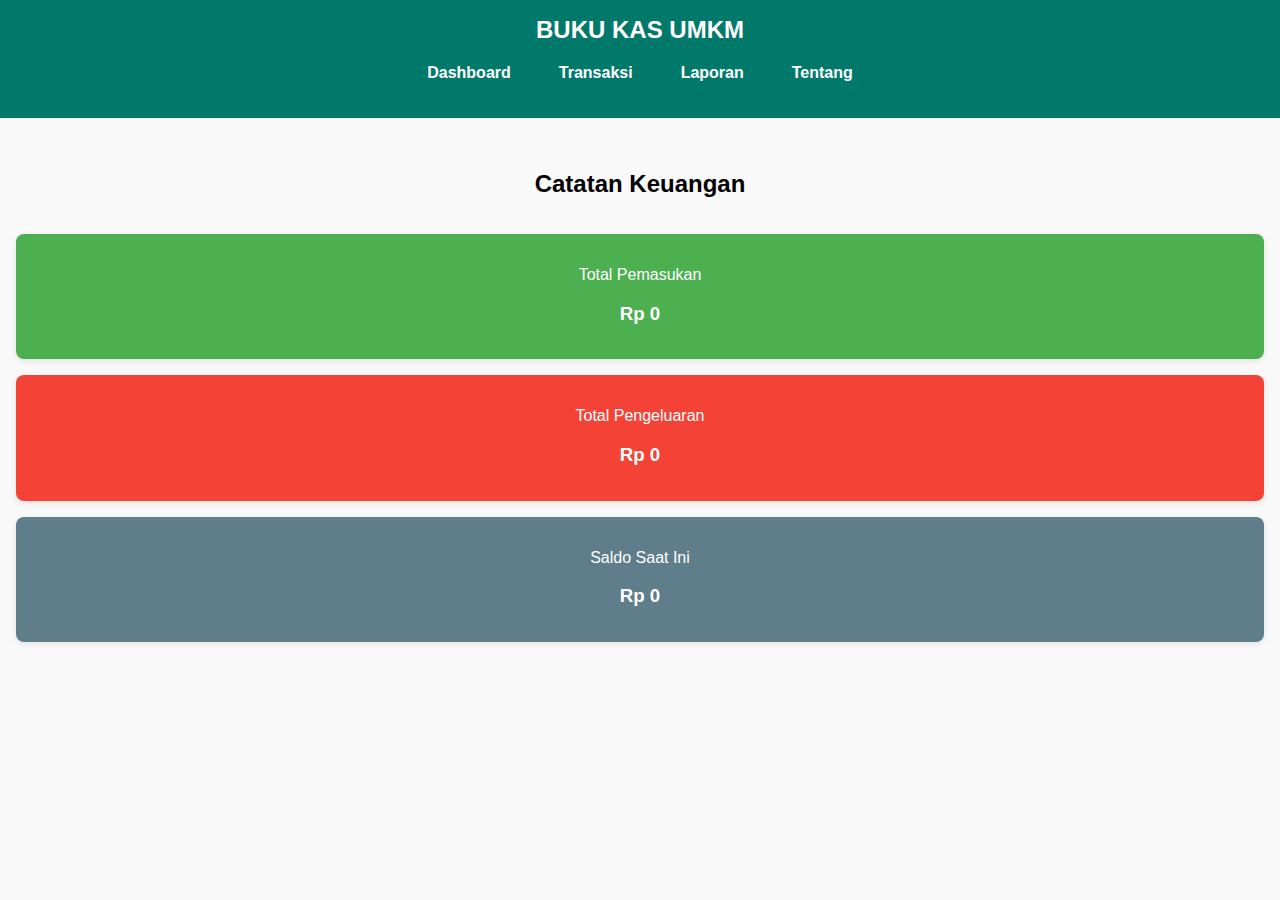
<file: index.html>
<!DOCTYPE html>
<html lang="id">
<head>
    <meta charset="UTF-8" />
    <meta name="viewport" content="width=device-width, initial-scale=1.0" />
    <title>BUKU KAS UMKM</title>
    <link rel="stylesheet" href="css/style.css" />
    <link rel="manifest" href="/manifest.json" />
    <link rel="icon" href="/Icon.png" type="image/png" />
    <meta name="theme-color" content="#00796b" />
    <script>
        if ('serviceWorker' in navigator) {
            window.addEventListener('load', function () {
                navigator.serviceWorker.register('/sw.js');
            });
        }
    </script>
</head>
<body>
    <header>
        <button class="menu-toggle">&#9776;</button>
        <h1 class="header-title">BUKU KAS UMKM</h1>
        <nav id="nav-menu">
            <a href="index.html">Dashboard</a>
            <a href="transaksi.html">Transaksi</a>
            <a href="laporan.html">Laporan</a>
            <a href="tentang.html">Tentang</a>
        </nav>
    </header>

    <main>
        <section class="ringkasan">
            <h2>Catatan Keuangan</h2>
            <div class="card hijau">
                <p>Total Pemasukan</p>
                <h3 id="totalPemasukan">Rp 0</h3>
            </div>
            <div class="card merah">
                <p>Total Pengeluaran</p>
                <h3 id="totalPengeluaran">Rp 0</h3>
            </div>
            <div class="card abu">
                <p>Saldo Saat Ini</p>
                <h3 id="saldo">Rp 0</h3>
            </div>
        </section>
    </main>

    <script src="js/app.js"></script>
    <script>
        document.addEventListener('DOMContentLoaded', () => {
            const toggle = document.querySelector('.menu-toggle');
            const nav = document.getElementById('nav-menu');
            toggle.addEventListener('click', () => {
                nav.classList.toggle('show');
            });
        });
    </script>
</body>
</html>
</file>
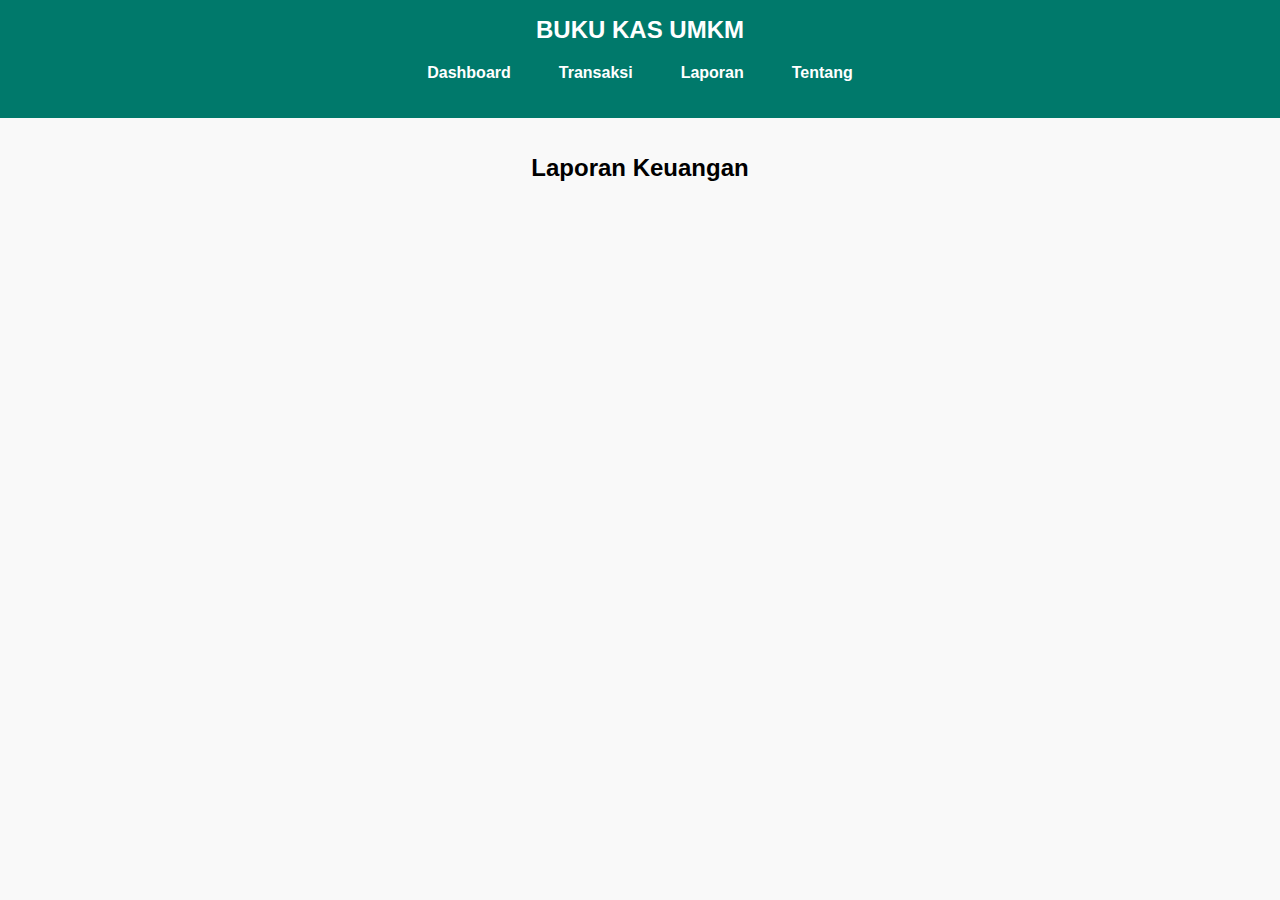
<file: laporan.html>
<!DOCTYPE html>
<html lang="id">

<head>
  <meta charset="UTF-8" />
  <meta name="viewport" content="width=device-width, initial-scale=1.0" />
  <title>BUKU KAS UMKM</title>

  <!-- Style -->
  <link rel="stylesheet" href="/css/style.css" />

  <!-- Web App Manifest -->
  <link rel="manifest" href="/manifest.json" />
  <link rel="icon" href="/icons/icon-192.png" type="image/png" />
  <meta name="theme-color" content="#00796b" />

  <!-- Service Worker -->
  <script>
    if ('serviceWorker' in navigator) {
      window.addEventListener('load', function () {
        navigator.serviceWorker.register('/sw.js');
      });
    }
  </script>
</head>

<body>
  <!-- HEADER -->
  <header>
    <button class="menu-toggle">&#9776;</button>
    <h1 class="header-title">BUKU KAS UMKM</h1>
    <nav>
      <a href="index.html">Dashboard</a>
      <a href="transaksi.html">Transaksi</a>
      <a href="laporan.html">Laporan</a>
      <a href="tentang.html">Tentang</a>
    </nav>
  </header>

  <!-- MAIN -->
  <main>
    <section class="laporan-section">
      <h2 class="judul-laporan">Laporan Keuangan</h2>
      <canvas id="grafikLaporan" width="400" height="200"></canvas>
    </section>
  </main>

  <!-- ✅ Tambahkan Chart.js dari CDN -->
  <script src="https://cdn.jsdelivr.net/npm/chart.js"></script>

  <!-- File JavaScript untuk membuat grafik -->
  <script src="js/laporan.js"></script>

  <!-- Toggle Menu Script -->
  <script>
    document.addEventListener('DOMContentLoaded', () => {
      const toggle = document.querySelector('.menu-toggle');
      const nav = document.querySelector('nav');
      toggle.addEventListener('click', () => {
        nav.classList.toggle('show');
      });
    });
  </script>
</body>

</html>
</file>
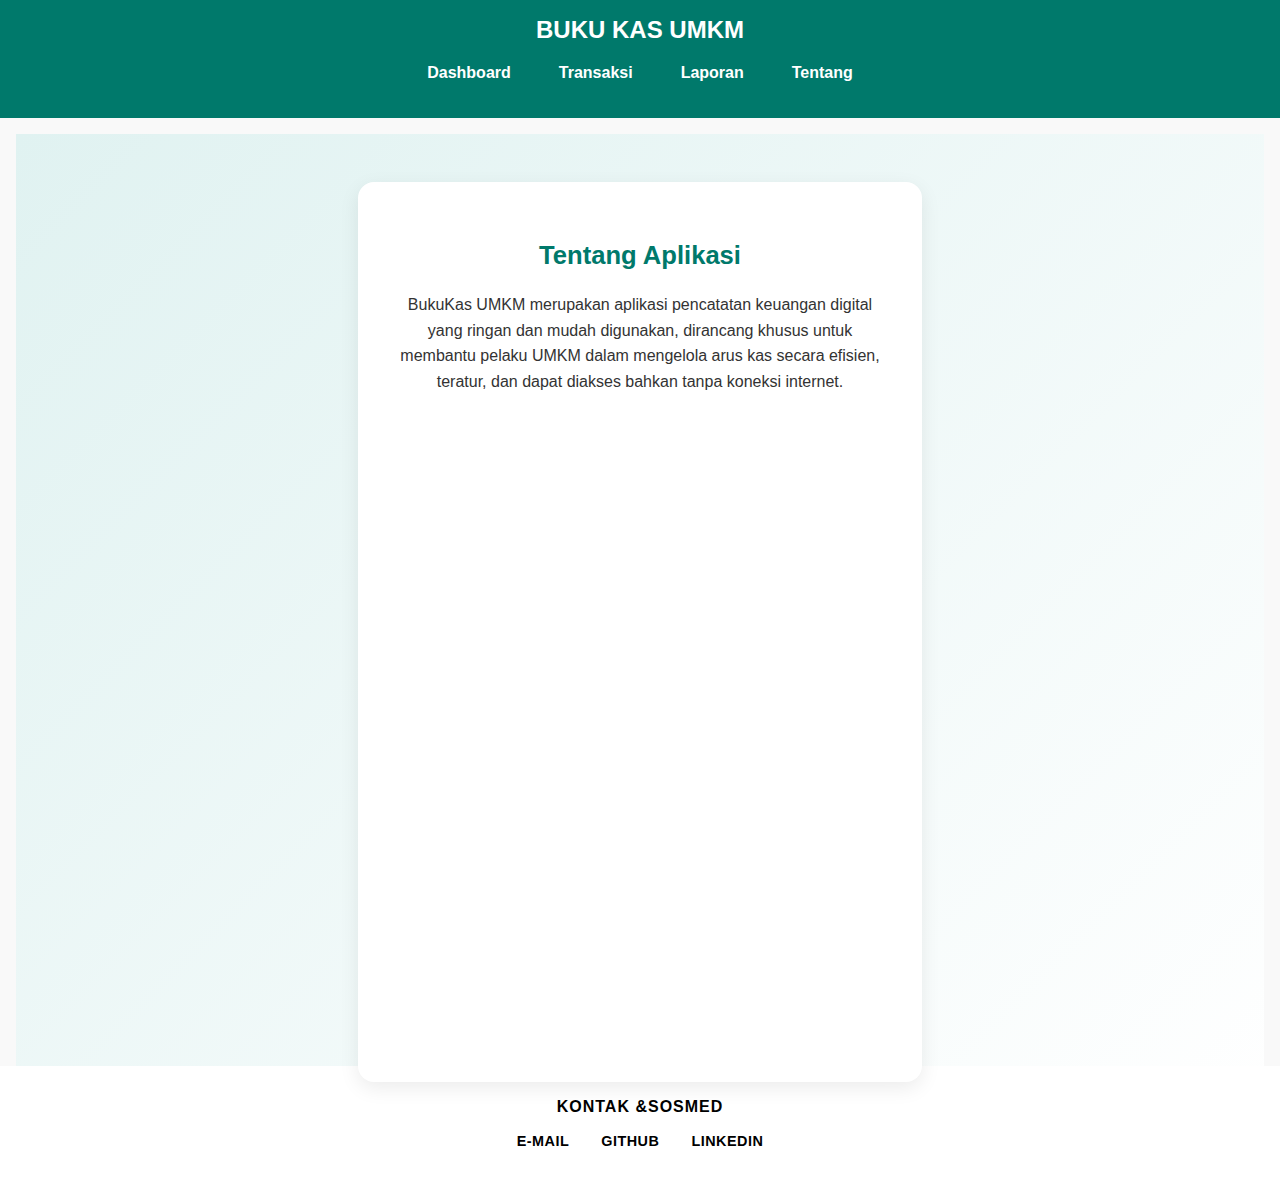
<file: tentang.html>
<!DOCTYPE html>
<html lang="id">

<head>
    <meta charset="UTF-8" />
    <meta name="viewport" content="width=device-width, initial-scale=1.0" />
    <title>Tentang</title>
    <link rel="stylesheet" href="/css/style.css" />
    <link rel="manifest" href="/manifest.json" />
    <meta name="theme-color" content="#00796b" />
    <link rel="stylesheet" href="https://cdnjs.cloudflare.com/ajax/libs/font-awesome/6.5.0/css/all.min.css" />
</head>

<body>
    <header>
        <button class="menu-toggle">&#9776;</button>
        <h1 class="header-title">BUKU KAS UMKM</h1>
        <nav>
            <a href="index.html">Dashboard</a>
            <a href="transaksi.html">Transaksi</a>
            <a href="laporan.html">Laporan</a>
            <a href="tentang.html">Tentang</a>
        </nav>
    </header>

    <main>
        <section class="tentang-wrapper">
            <div class="tentang-card">
                <h2>Tentang Aplikasi</h2>
                <p>
                    BukuKas UMKM merupakan aplikasi pencatatan keuangan digital yang ringan dan mudah digunakan,
                    dirancang khusus untuk membantu pelaku UMKM dalam mengelola arus kas secara efisien, teratur,
                    dan dapat diakses bahkan tanpa koneksi internet.
                </p>
            </div>
        </section>
    </main>

    <!-- Bagian Sosial Media di bawah konten -->
    <section class="kontak-sosmed-tambahan">
        <center>
            <h3>KONTAK &SOSMED</h3>
            <div class="link-sosmed-tambahan">
                <a href="mailto:rama.aditya@students.utdi.ac.id" target="_blank" style="text-decoration:none; color:black" >
                    <i class="fas fa-envelope"></i> <b>E-mail</b>
                </a>
                <a href="https://github.com/Ramadityaaa" target="_blank" style="text-decoration:none; color:black" >
                    <i class="fab fa-github"></i> <b>Github</b>
                </a>
                <a href="https://www.linkedin.com/in/rama-aditya-4aab1924a/" target="_blank" style="text-decoration:none; color:black" >
                    <i class="fab fa-linkedin"></i> <b>Linkedin</b>
                </a>
            </div>
        </center>
    </section>

    <script>
        document.addEventListener('DOMContentLoaded', () => {
            const toggle = document.querySelector('.menu-toggle');
            const nav = document.querySelector('nav');
            toggle.addEventListener('click', () => {
                nav.classList.toggle('show');
            });
        });
    </script>
</body>

</html>
</file>
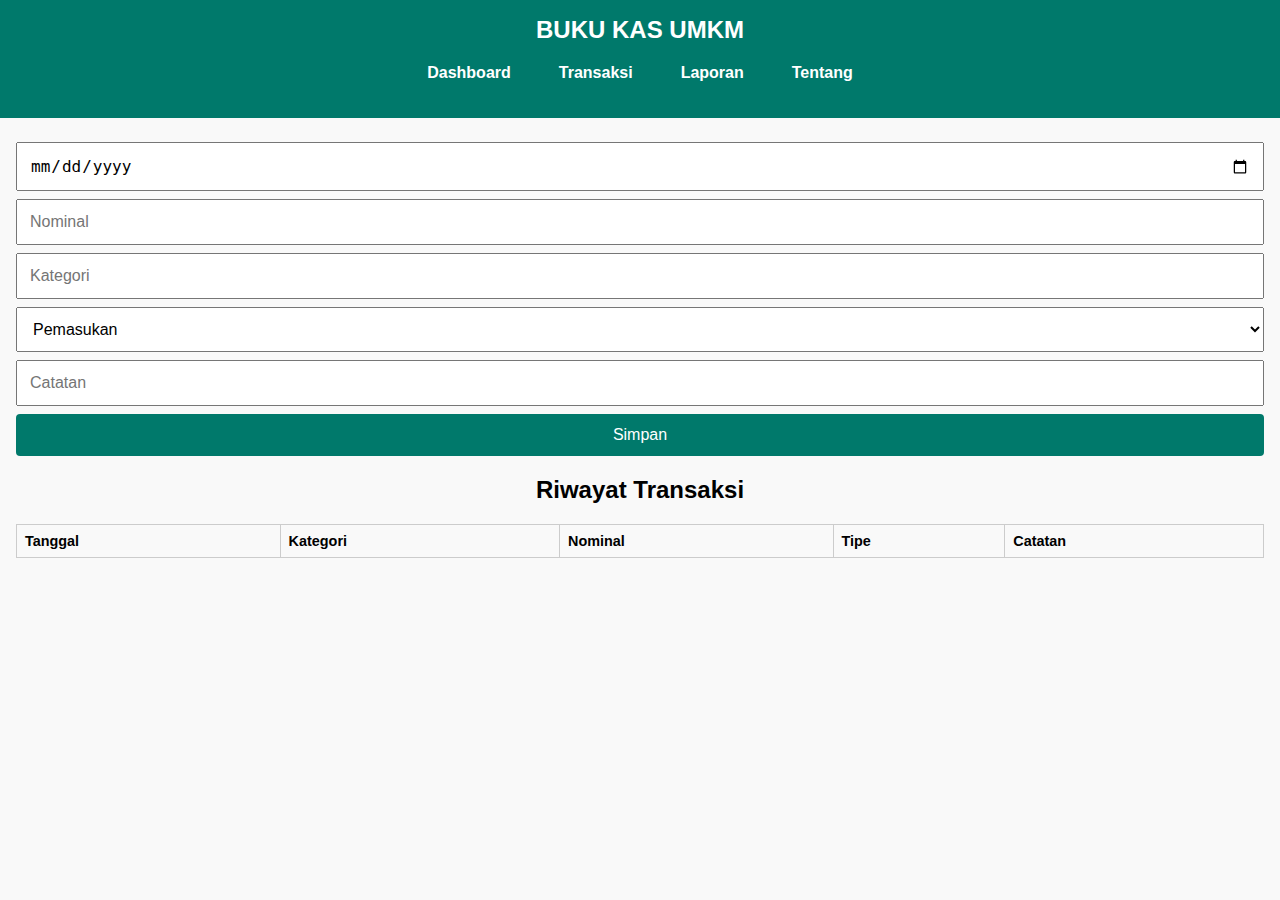
<file: transaksi.html>
<!DOCTYPE html>
<html lang="id">

<head>
    <meta charset="UTF-8" />
    <meta name="viewport" content="width=device-width, initial-scale=1.0" />
    <title>BUKU KAS UMKM</title>
    <link rel="stylesheet" href="/css/style.css" />
    <link rel="manifest" href="/manifest.json" />
    <link rel="icon" href="/icons/icon-192.png" type="image/png" />
    <meta name="theme-color" content="#00796b" />
    <script>
        if ('serviceWorker' in navigator) {
            window.addEventListener('load', function () {
                navigator.serviceWorker.register('/sw.js');
            });
        }
    </script>
</head>


<body>
    <header>
        <button class="menu-toggle">&#9776;</button>
        <h1 class="header-title">BUKU KAS UMKM</h1>
        <nav>
            <a href="index.html">Dashboard</a>
            <a href="transaksi.html">Transaksi</a>
            <a href="laporan.html">Laporan</a>
            <a href="tentang.html">Tentang</a>
        </nav>
    </header>

    <main>
        <form id="formTransaksi">
            <input type="date" id="tanggal" required />
            <input type="number" id="nominal" placeholder="Nominal" required />
            <input type="text" id="kategori" placeholder="Kategori" required />
            <select id="tipe">
                <option value="pemasukan">Pemasukan</option>
                <option value="pengeluaran">Pengeluaran</option>
            </select>
            <input type="text" id="catatan" placeholder="Catatan" />
            <button type="submit">Simpan</button>
        </form>

        <section>
            <h2>Riwayat Transaksi</h2>
            <table id="tabelTransaksi">
                <thead>
                    <tr>
                        <th>Tanggal</th>
                        <th>Kategori</th>
                        <th>Nominal</th>
                        <th>Tipe</th>
                        <th>Catatan</th>
                    </tr>
                </thead>
                <tbody></tbody>
            </table>
        </section>
    </main>
    <script src="js/transaksi.js"></script>
    <script>
        document.addEventListener('DOMContentLoaded', () => {
            const toggle = document.querySelector('.menu-toggle');
            const nav = document.querySelector('nav');
            toggle.addEventListener('click', () => {
                nav.classList.toggle('show');
            });
        });
    </script>
</body>

</html>
</file>
<file: css/style.css>
/* ==== Reset & Global ==== */
body {
  font-family: Arial, sans-serif;
  margin: 0;
  padding: 0;
  background-color: #f9f9f9;
}

main {
  padding: 1rem;
  margin: 0 auto;
  text-align: center;
  width: 100%;
  box-sizing: border-box;
}

/* ==== Header & Navigation ==== */
header {
  background-color: #00796b;
  color: white;
  padding: 1rem;
  text-align: center;
  position: relative;
}

.header-title {
  margin: 0;
  font-size: 1.5rem;
}

nav {
  display: flex;
  justify-content: center;
  background-color: #00796b;
  gap: 1rem;
  padding: 0.75rem 1rem;
  flex-wrap: wrap;
}

nav a {
  color: white;
  text-decoration: none;
  font-weight: bold;
  padding: 0.5rem 1rem;
  border-radius: 4px;
  transition: background-color 0.3s;
}

nav a:hover {
  background-color: rgba(255, 255, 255, 0.2);
}

/* ==== Footer ==== */
.footer {
  text-align: center;
  padding: 1.5rem 1rem;
  background-color: #00796b;
  color: white;
  font-size: 0.9rem;
  margin-top: auto;
  box-shadow: 0 -1px 5px rgba(0, 0, 0, 0.05);
}

/* ==== Konten Tentang ==== */
.tentang-wrapper {
  display: flex;
  justify-content: center;
  padding: 3rem 1rem;
  background: linear-gradient(135deg, #e0f2f1, #ffffff);
  min-height: 100vh;
}

.tentang-card {
  background-color: #fff;
  padding: 2rem;
  max-width: 500px;
  width: 100%;
  border-radius: 16px;
  box-shadow: 0 6px 20px rgba(0, 0, 0, 0.08);
  line-height: 1.6;
  color: #333;
  transition: transform 0.3s ease;
}

.tentang-card:hover {
  transform: translateY(-5px);
}

.tentang-card h2 {
  color: #00796b;
  margin-bottom: 1rem;
  font-size: 1.6rem;
}

.tentang-card h3 {
  margin-top: 2rem;
  color: #444;
  font-size: 1.2rem;
}

/* ==== Responsive Navbar ==== */
.menu-toggle {
  display: none;
  font-size: 1.5rem;
  background: none;
  border: none;
  color: white;
  position: absolute;
  left: 1rem;
  top: 1rem;
  cursor: pointer;
}

@media (max-width: 600px) {
  .menu-toggle {
    display: block;
  }

  nav {
    display: none;
    flex-direction: column;
    background-color: rgba(255, 255, 255, 0.95);
    width: 100%;
    text-align: left;
    position: absolute;
    top: 100%;
    left: 0;
    z-index: 999;
    padding: 0.5rem 1rem;
  }

  nav a {
    color: #333;
    padding: 0.75rem 0;
    border-bottom: 1px solid #ccc;
  }

  nav.show {
    display: flex;
  }

  .header-title {
    font-size: 1.2rem;
    text-align: center;
  }
}

/* ==== Ringkasan, Tabel, Form, Lainnya ==== */
.ringkasan {
  display: flex;
  flex-direction: column;
  gap: 1rem;
  margin-top: 1rem;
  width: 100%;
  box-sizing: border-box;
}

.card {
  width: 100%;
  border-radius: 8px;
  padding: 1rem;
  color: white;
  box-shadow: 0 2px 6px rgba(0, 0, 0, 0.1);
  transition: transform 0.2s ease-in-out;
  text-align: center;
  box-sizing: border-box;
}

.card:hover {
  transform: scale(1.02);
}

.hijau {
  background-color: #4caf50;
}

.merah {
  background-color: #f44336;
}

.abu {
  background-color: #607d8b;
}

form input,
form select,
form button {
  display: block;
  width: 100%;
  margin: 0.5rem 0;
  padding: 0.75rem;
  font-size: 1rem;
  box-sizing: border-box;
}

button {
  background-color: #00796b;
  color: white;
  border: none;
  cursor: pointer;
  border-radius: 4px;
}

button:hover {
  background-color: #005b4f;
}

table {
  width: 100%;
  border-collapse: collapse;
  margin-top: 1rem;
  font-size: 0.9rem;
}

table,
th,
td {
  border: 1px solid #ccc;
}

th,
td {
  padding: 0.5rem;
  text-align: left;
  word-break: break-word;
}

@media (max-width: 600px) {

  table,
  thead,
  tbody,
  th,
  td,
  tr {
    display: block;
    width: 100%;
  }

  thead {
    display: none;
  }

  tbody tr {
    margin-bottom: 1rem;
    border: 1px solid #ccc;
    border-radius: 5px;
    padding: 0.5rem;
    background-color: #fff;
    box-shadow: 0 1px 4px rgba(0, 0, 0, 0.1);
  }

  tbody td {
    text-align: left;
    padding-left: 50%;
    position: relative;
    padding-top: 0.75rem;
    padding-bottom: 0.75rem;
    border: none;
    border-bottom: 1px solid #eee;
  }

  tbody td::before {
    content: attr(data-label);
    position: absolute;
    left: 0.75rem;
    top: 0.75rem;
    font-weight: bold;
    white-space: nowrap;
    color: #555;
  }
}

.link-sosmed-tambahan a,
.link-sosmed-tambahan a:link,
.link-sosmed-tambahan a:visited,
.link-sosmed-tambahan a:active,
.link-sosmed-tambahan a:focus,
.link-sosmed-tambahan a:hover {
  color: #000 !important;
  text-decoration: none !important;
  outline: none !important;
  border: none !important;
  font-size: 0.9rem !important;
  font-weight: bold !important;
  text-transform: uppercase !important;
  letter-spacing: 0.5px !important;
  display: inline-block !important;
  cursor: pointer;
}

.kontak-sosmed-tambahan {
  margin-top: -5rem;
  padding: 1rem;
  background-color: #fff;
  text-align: center;
}

.kontak-sosmed-tambahan h3 {
  font-size: 1rem;
  font-weight: bold;
  margin-bottom: 1rem;
  color: #000;
  text-transform: uppercase;
  letter-spacing: 1px;
}

.link-sosmed-tambahan {
  display: flex;
  justify-content: center;
  align-items: center;
  gap: 2rem;
  flex-wrap: wrap;
  margin-bottom: 1rem;
}

.link-sosmed-tambahan a {
  display: flex;
  align-items: center;
  gap: 0.4rem;
  color: #000;
  font-weight: bold;
  text-decoration: none;
  font-size: 0.85rem;
  text-transform: uppercase;
  transition: background-color 0.3s ease;
}


.link-sosmed-tambahan a:hover {
  background-color: #f0f0f0;
  border-radius: 6px;
  padding: 0.3rem 0.6rem;
}
.link-sosmed-tambahan i {
  font-size: 1rem;
}

.copyright {
  font-size: 0.75rem;
  color: #777;
  margin-top: 0.5rem;
}
</file>
